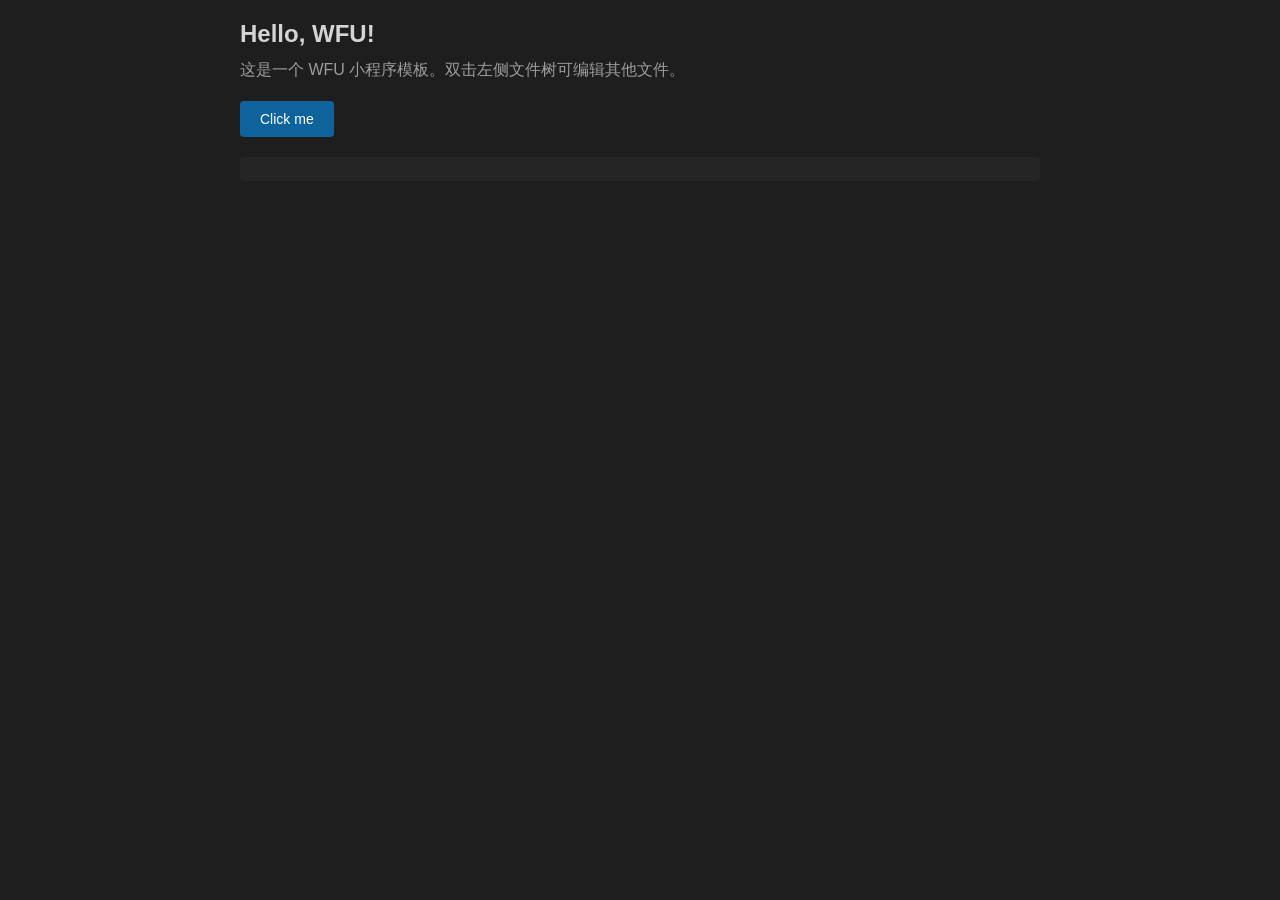
<file: src/WFU.Host/Templates/index.html>
<!DOCTYPE html>
<html lang="en">
<head>
 <meta charset="UTF-8">
 <meta name="viewport" content="width=device-width, initial-scale=1.0">
 <title>WFU Mini-App</title>
 <link rel="stylesheet" href="./style.css">
</head>
<body>
 <div id="app">
 <h1>Hello, WFU!</h1>
 <p>这是一个 WFU 小程序模板。双击左侧文件树可编辑其他文件。</p>
 <button id="btn-hello">Click me</button>
 <div id="output"></div>
 </div>
 <script src="./unity-bridge.js"></script>
 <script src="./app.js"></script>
</body>
</html>
</file>
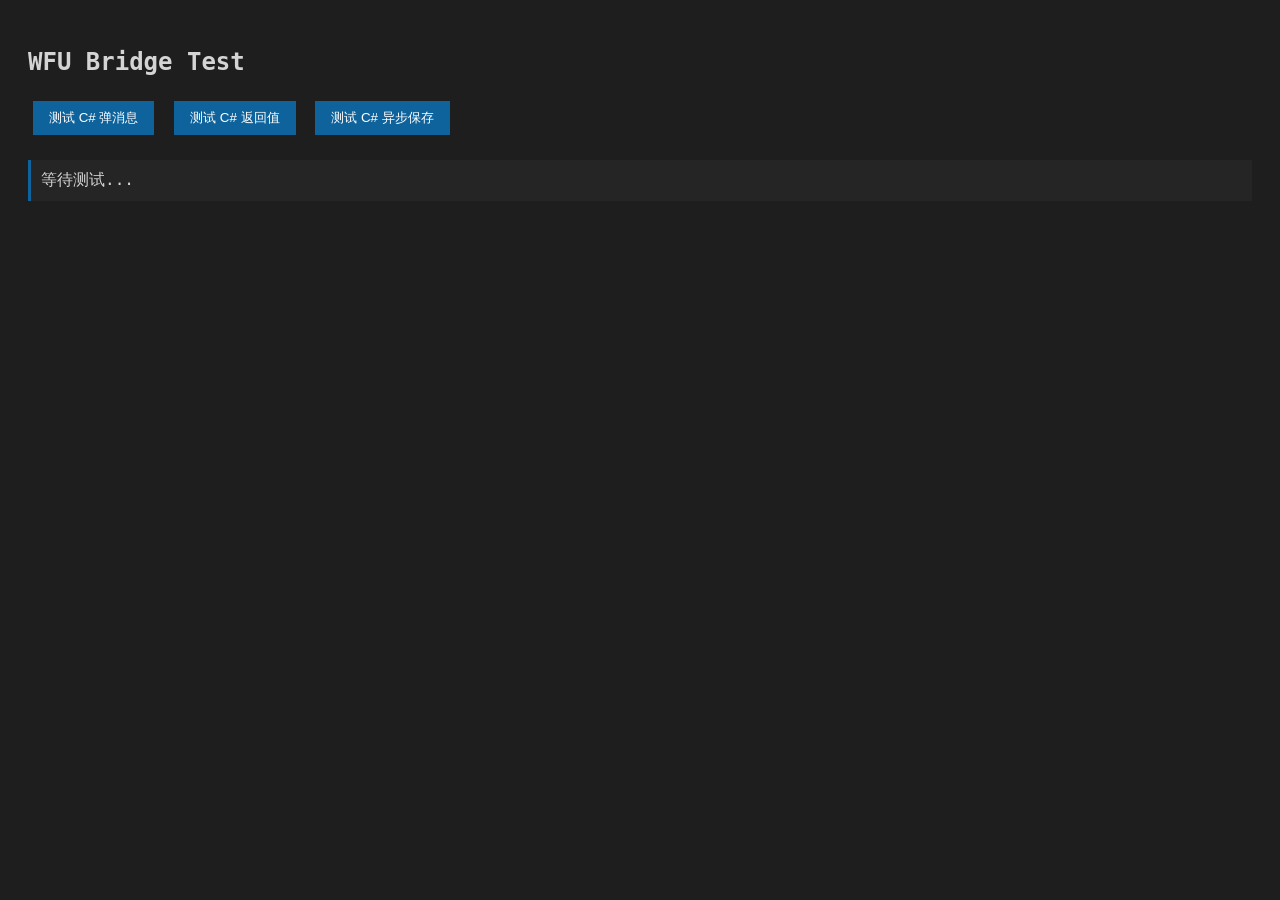
<file: src/WFU.Host/Resources/test-bridge.html>
<!DOCTYPE html>
<html>
<head>
    <meta charset="UTF-8">
    <title>WFU Bridge Test</title>
    <style>
        body { font-family: Consolas, monospace; padding: 20px; background: #1e1e1e; color: #d4d4d4; }
        button { padding: 8px 16px; margin: 5px; background: #0e639c; color: white; border: none; cursor: pointer; }
        button:hover { background: #1177bb; }
        #log { margin-top: 20px; padding: 10px; background: #252526; border-left: 3px solid #0e639c; }
    </style>
</head>
<body>
    <h2>WFU Bridge Test</h2>
    <button onclick="testShowMessage()">测试 C# 弹消息</button>
    <button onclick="testGetTimestamp()">测试 C# 返回值</button>
    <button onclick="testSaveFile()">测试 C# 异步保存</button>
    <div id="log">等待测试...</div>

    <script>
        async function testShowMessage() {
            try {
                await window.chrome.webview.hostObjects.wfu.ShowMessage("Hello from JS!");
                document.getElementById('log').innerText = "✅ ShowMessage 调用成功";
            } catch (e) {
                document.getElementById('log').innerText = "❌ ShowMessage 失败: " + e;
            }
        }

        async function testGetTimestamp() {
            try {
                const ts = await window.chrome.webview.hostObjects.wfu.GetTimestamp();
                document.getElementById('log').innerText = "✅ 时间戳: " + ts;
            } catch (e) {
                document.getElementById('log').innerText = "❌ GetTimestamp 失败: " + e;
            }
        }

        async function testSaveFile() {
            try {
                const ok = await window.chrome.webview.hostObjects.wfu.SaveFileAsync("bridge-test.txt", "Written by JS");
                document.getElementById('log').innerText = ok ? "✅ 文件保存成功" : "❌ 文件保存失败";
            } catch (e) {
                document.getElementById('log').innerText = "❌ SaveFileAsync 失败: " + e;
            }
        }
    </script>
</body>
</html>
</file>
<file: src/WFU.Host/Templates/style.css>
* {
 margin: 0;
 padding: 0;
 box-sizing: border-box;
}

body {
 font-family: -apple-system, BlinkMacSystemFont, 'Segoe UI', sans-serif;
 background: #1e1e1e;
 color: #d4d4d4;
 padding: 20px;
 min-height: 100vh;
}

#app {
 max-width: 800px;
 margin: 0 auto;
}

h1 {
 margin-bottom: 12px;
 font-size: 24px;
}

p {
 margin-bottom: 20px;
 color: #9d9d9d;
}

button {
 padding: 10px 20px;
 background: #0e639c;
 color: white;
 border: none;
 border-radius: 4px;
 cursor: pointer;
 font-size: 14px;
}

button:hover {
 background: #1177bb;
}

button:active {
 background: #0d5688;
}

#output {
 margin-top: 20px;
 padding: 12px;
 background: #252526;
 border-radius: 4px;
 font-family: 'Consolas', monospace;
 white-space: pre-wrap;
}
</file>
